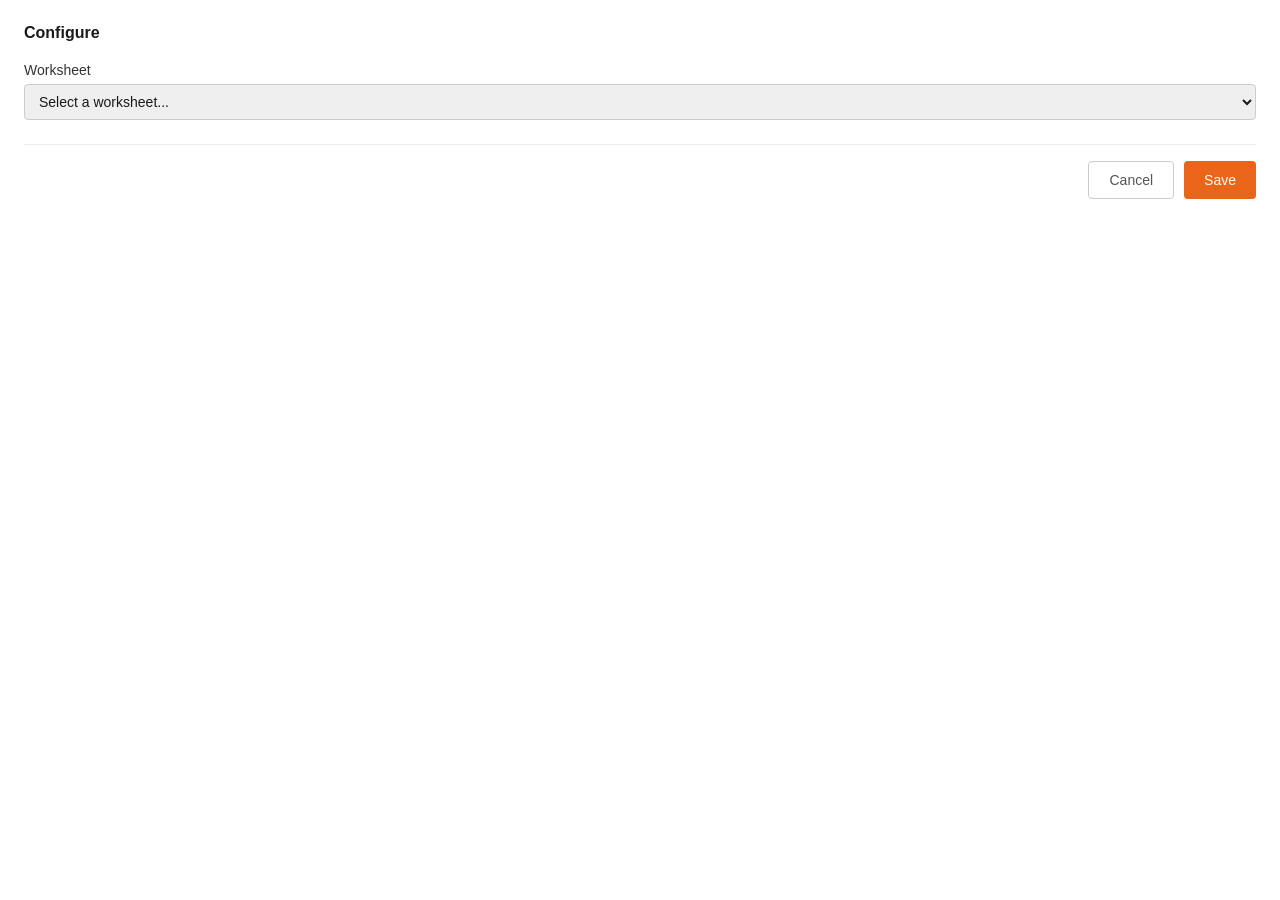
<file: template/config.html>
<!DOCTYPE html>
<html lang="en">
<head>
  <meta charset="UTF-8">
  <meta name="viewport" content="width=device-width, initial-scale=1.0">
  <title>Configure Extension</title>
  <link rel="stylesheet" href="css/styles.css">
</head>
<body class="dialog">
  <div id="config-app">
    <h2>Configure</h2>

    <div class="field-group">
      <label for="worksheet-select">Worksheet</label>
      <select id="worksheet-select">
        <option value="">Select a worksheet...</option>
      </select>
    </div>

    <!-- Add your configuration fields here -->

    <div class="actions">
      <button id="cancel-btn" class="secondary-btn">Cancel</button>
      <button id="save-btn" class="primary-btn">Save</button>
    </div>
  </div>

  <!-- Self-hosted Extensions API — do not replace with a CDN URL -->
  <script src="js/tableau.extensions.1.latest.min.js"></script>
  <script src="js/config.js"></script>
</body>
</html>
</file>
<file: template/css/styles.css>
/* Base */
* { box-sizing: border-box; margin: 0; padding: 0; }

body {
  font-family: -apple-system, BlinkMacSystemFont, 'Segoe UI', Roboto, sans-serif;
  font-size: 14px;
  color: #1a1a1a;
  background: #ffffff;
}

/* Panel layout (index.html) */
body.panel {
  display: flex;
  align-items: center;
  justify-content: center;
  min-height: 100vh;
  padding: 16px;
}

/* Dialog layout (config.html) */
body.dialog {
  padding: 24px;
}

body.dialog h2 {
  font-size: 16px;
  font-weight: 600;
  margin-bottom: 20px;
  color: #1a1a1a;
}

/* States */
.state { width: 100%; text-align: center; }
.hidden { display: none !important; }

/* Buttons */
.primary-btn {
  display: inline-block;
  padding: 10px 20px;
  background: #e8651a;
  color: #ffffff;
  border: none;
  border-radius: 4px;
  font-size: 14px;
  font-weight: 500;
  cursor: pointer;
  transition: background 0.15s;
}
.primary-btn:hover { background: #c9541a; }
.primary-btn:disabled { background: #cccccc; cursor: not-allowed; }

.secondary-btn {
  display: inline-block;
  padding: 10px 20px;
  background: transparent;
  color: #555555;
  border: 1px solid #cccccc;
  border-radius: 4px;
  font-size: 14px;
  cursor: pointer;
}
.secondary-btn:hover { background: #f5f5f5; }

/* Status */
.status {
  margin-top: 10px;
  font-size: 13px;
  min-height: 18px;
  color: #555555;
}
.status.success { color: #2e7d32; }
.status.error   { color: #c62828; }

/* Hint text */
.hint {
  color: #777777;
  font-size: 13px;
  margin-bottom: 12px;
}

/* Config form */
.field-group {
  margin-bottom: 16px;
}
.field-group label {
  display: block;
  font-weight: 500;
  margin-bottom: 6px;
  color: #333333;
}
.field-group select,
.field-group input,
.field-group textarea {
  width: 100%;
  padding: 8px 10px;
  border: 1px solid #cccccc;
  border-radius: 4px;
  font-size: 14px;
  color: #1a1a1a;
}
.field-group select:focus,
.field-group input:focus,
.field-group textarea:focus {
  outline: none;
  border-color: #e8651a;
}

/* Dialog actions */
.actions {
  display: flex;
  justify-content: flex-end;
  gap: 10px;
  margin-top: 24px;
  padding-top: 16px;
  border-top: 1px solid #eeeeee;
}
</file>
